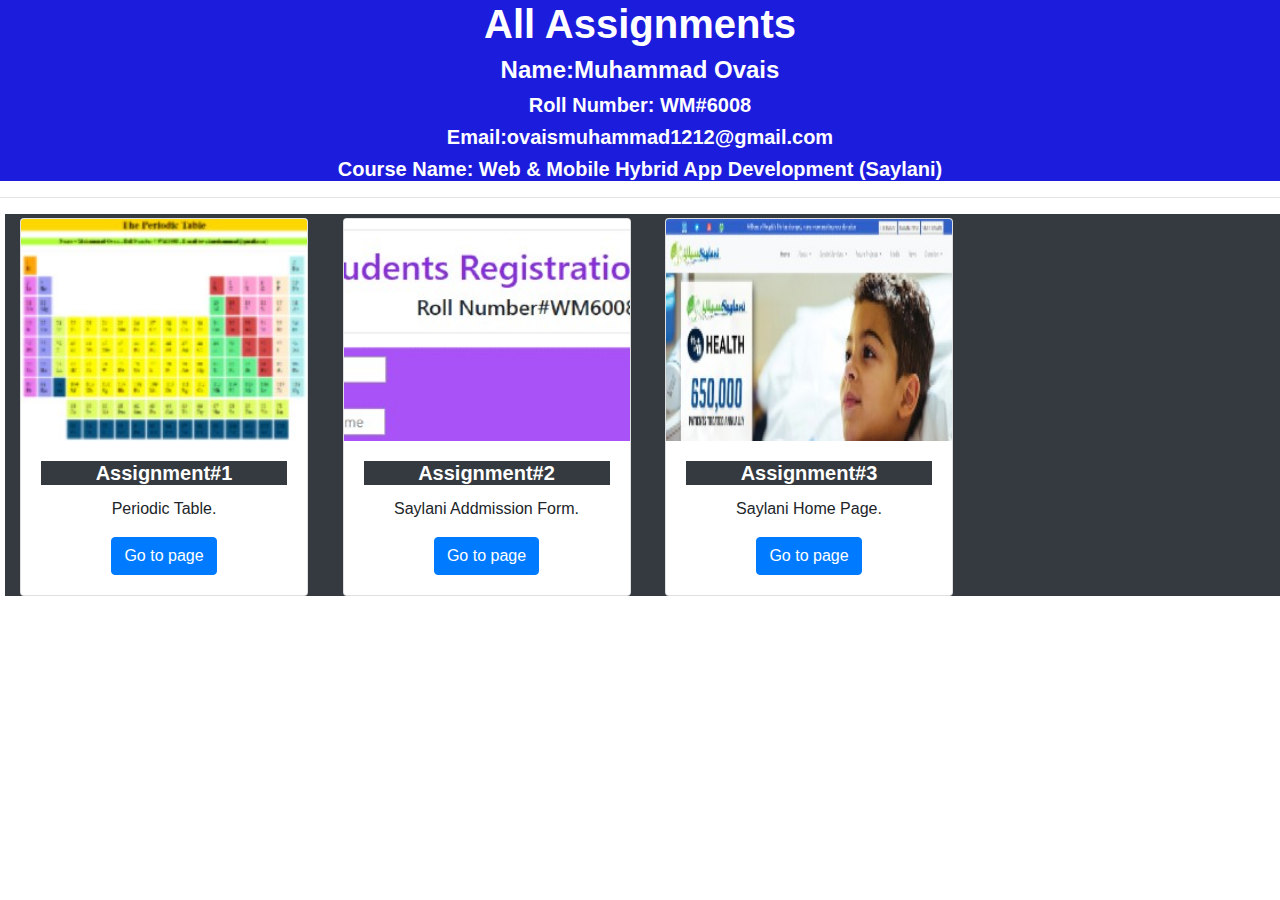
<file: index.html>
<!DOCTYPE html>
<html lang="en">

<head>
    <meta charset="UTF-8">
    <meta name="viewport" content="width=device-width, initial-scale=1.0">
    <title>Document</title>
    <link rel="stylesheet" href="https://stackpath.bootstrapcdn.com/bootstrap/4.4.1/css/bootstrap.min.css"
        integrity="sha384-Vkoo8x4CGsO3+Hhxv8T/Q5PaXtkKtu6ug5TOeNV6gBiFeWPGFN9MuhOf23Q9Ifjh" crossorigin="anonymous">
    <link rel="stylesheet" href="style.css">
</head>

<body>

    <div class="container-fluid header">
        <h1>All Assignments</h1>
        <h4>Name:Muhammad Ovais</h4>
        <h5>Roll Number: WM#6008 </h5>
        <h5>Email:ovaismuhammad1212@gmail.com</h5>
        <h5>Course Name: Web & Mobile Hybrid App Development (Saylani)</h5>
    </div>
    <hr> 
    
        <div class="row brow bg-dark pt-1">
            <div class="col-xs-12 col-sm-6 col-lg-3">
                <div class="card onecard" style="width: 18rem; ">
                    <img src="card images/card pic 1(1).jpg" class="card-img-top" alt="...">
                    <div class="card-body">
                        <h5 class="card-title bg-dark">Assignment#1</h5>
                        <p class="card-text">Periodic Table.</p>
                        <a href="Periodic Table/index.html" target="_blank" class="btn btn-primary">Go to page</a>
                    </div>
                </div>
            </div>
            <div class="col-xs-12 col-sm-6 col-lg-3">
                <div class="card twocard" style="width: 18rem;">
                    <img src="card images/card pic2 (1).jpg" class="card-img-top" alt="...">
                    <div class="card-body">
                        <h5 class="card-title bg-dark">Assignment#2</h5>
                        <p class="card-text">Saylani Addmission Form.</p>
                        <a href="Saylani Admission Form/index.html" target="_blank" class="btn btn-primary">Go to page</a>
                    </div>
                </div>
            </div>
            <div class=" col-xs-12 col-sm-6 col-lg-3">
                <div class="card threecard" style="width: 18rem;">
                    <img src="card images/card pic 3(1).jpg" class="card-img-top" alt="...">
                    <div class="card-body">
                        <h5 class="card-title bg-dark">Assignment#3</h5>
                        <p class="card-text">Saylani Home Page.</p>
                        <a href="Saylani Home Page/index.html" target="_blank" class="btn btn-primary">Go to page</a>
                    </div>
                </div>
            </div>


        
    














    <script src="https://code.jquery.com/jquery-3.4.1.slim.min.js"
        integrity="sha384-J6qa4849blE2+poT4WnyKhv5vZF5SrPo0iEjwBvKU7imGFAV0wwj1yYfoRSJoZ+n"
        crossorigin="anonymous"></script>
    <script src="https://cdn.jsdelivr.net/npm/popper.js@1.16.0/dist/umd/popper.min.js"
        integrity="sha384-Q6E9RHvbIyZFJoft+2mJbHaEWldlvI9IOYy5n3zV9zzTtmI3UksdQRVvoxMfooAo"
        crossorigin="anonymous"></script>
    <script src="https://stackpath.bootstrapcdn.com/bootstrap/4.4.1/js/bootstrap.min.js"
        integrity="sha384-wfSDF2E50Y2D1uUdj0O3uMBJnjuUD4Ih7YwaYd1iqfktj0Uod8GCExl3Og8ifwB6"
        crossorigin="anonymous"></script>
</body>

</html>
</file>
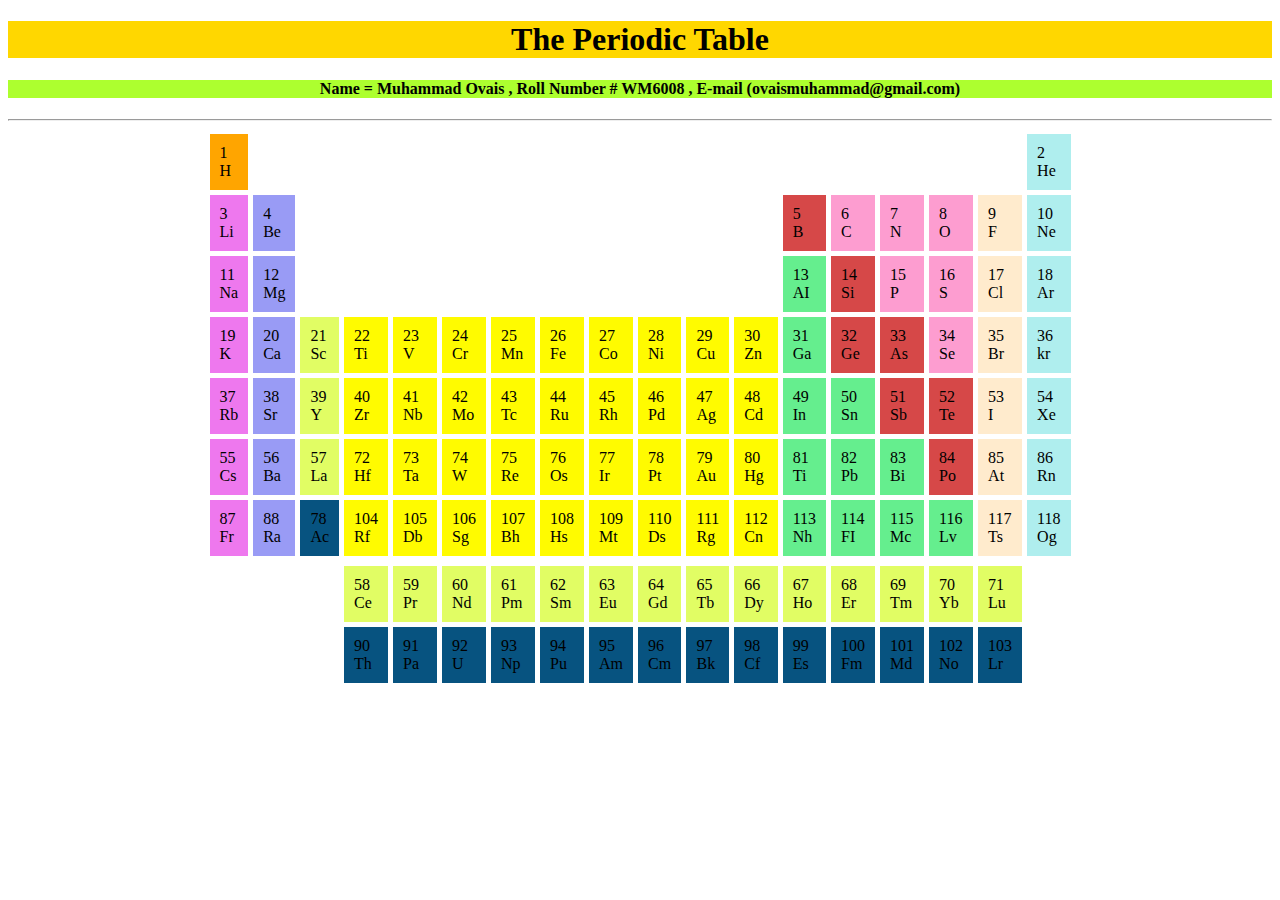
<file: Periodic Table/index.html>
<!DOCTYPE html>
<html lang="en">

<head>
    <title>Document</title>
</head>

<body>
    <center>
        <h1 style="background-color: gold;">The Periodic Table </h1>
        <h4 style="background-color: greenyellow;"> Name = Muhammad Ovais , Roll Number # WM6008 , E-mail  (ovaismuhammad@gmail.com)</h4>
    </center>
    <hr>
    <center>
        <table cellpadding="10" cellspacing="5">

            <tr>
                <td style="background-color: orange;">1 <br> H </td>
                <td colspan="16"></td>
                <td style="background-color: paleturquoise;">2 <br> He</td>
            </tr>
            <tr>
                <td style="background-color: rgb(238, 120, 238);">3 <br> Li</td>
                <td style="background-color: rgb(153, 155, 245);"> 4 <br> Be</td>
                <td colspan="10"></td>
                <td style="background-color: rgb(214, 72, 72);">5 <br>B </td>
                <td style="background-color: rgba(252, 113, 187, 0.692);">6 <br> C</td>
                <td style="background-color: rgba(252, 113, 187, 0.692);">7 <br> N</td>
                <td style="background-color: rgba(252, 113, 187, 0.692);">8 <br> O</td>
                <td style="background-color: blanchedalmond;">9 <br> F</td>
                <td style="background-color: paleturquoise;">10 <br> Ne</td>
            </tr>
            <tr>
                <td style="background-color: rgb(238, 120, 238);">11 <br> Na </td>
                <td style="background-color: rgb(153, 155, 245);">12 <br> Mg</td>
                <td colspan="10"></td>
                <td style="background-color: rgb(101, 238, 142);">13 <br> AI</td>
                <td style="background-color: rgb(214, 72, 72);">14 <br> Si</td>
                <td style="background-color: rgba(252, 113, 187, 0.692);">15 <br> P</td>
                <td style="background-color: rgba(252, 113, 187, 0.692);">16 <br> S</td>
                <td style="background-color: blanchedalmond;">17 <br> Cl</td>
                <td style="background-color: paleturquoise;">18 <br> Ar </td>
            </tr>
            <tr>
                <td style="background-color: rgb(238, 120, 238);">19 <br> K</td>
                <td style="background-color: rgb(153, 155, 245);">20<br> Ca </td>
                <td style="background-color: rgb(225, 253, 100);">21 <br> Sc </td>
                <td style="background-color: rgb(255, 251, 0) ;">22 <br> Ti</td>
                <td style="background-color: rgb(255, 251, 0) ;">23 <br> V </td>
                <td style="background-color: rgb(255, 251, 0) ;">24 <br> Cr</td>
                <td style="background-color: rgb(255, 251, 0) ;">25 <br> Mn </td>
                <td style="background-color: rgb(255, 251, 0) ;">26 <br> Fe</td>
                <td style="background-color: rgb(255, 251, 0) ;">27 <br> Co</td>
                <td style="background-color: rgb(255, 251, 0) ;">28 <br> Ni</td>
                <td style="background-color: rgb(255, 251, 0) ;">29 <br> Cu </td>
                <td style="background-color: rgb(255, 251, 0) ;">30 <br> Zn </td>
                <td style="background-color: rgb(101, 238, 142);">31 <br> Ga </td>
                <td style="background-color: rgb(214, 72, 72);">32 <br> Ge </td>
                <td style="background-color: rgb(214, 72, 72);">33 <br> As </td>
                <td style="background-color: rgba(252, 113, 187, 0.692);">34 <br> Se </td>
                <td style="background-color: blanchedalmond;">35 <br> Br </td>
                <td style="background-color: paleturquoise;">36 <br> kr </td>
            </tr>
            <tr>
                <td style="background-color: rgb(238, 120, 238);">37 <br> Rb</td>
                <td style="background-color: rgb(153, 155, 245);">38 <br> Sr </td>
                <td style="background-color: rgb(225, 253, 100);">39 <br> Y</td>
                <td style="background-color: rgb(255, 251, 0) ;">40 <br> Zr</td>
                <td style="background-color: rgb(255, 251, 0) ;">41 <br> Nb </td>
                <td style="background-color: rgb(255, 251, 0) ;">42 <br> Mo</td>
                <td style="background-color: rgb(255, 251, 0) ;">43 <br> Tc </td>
                <td style="background-color: rgb(255, 251, 0) ;">44 <br> Ru </td>
                <td style="background-color: rgb(255, 251, 0) ;">45 <br> Rh </td>
                <td style="background-color: rgb(255, 251, 0) ;">46 <br> Pd </td>
                <td style="background-color: rgb(255, 251, 0) ;">47 <br> Ag </td>
                <td style="background-color: rgb(255, 251, 0) ;">48 <br> Cd</td>
                <td style="background-color: rgb(101, 238, 142);">49 <br> In</td>
                <td style="background-color: rgb(101, 238, 142);">50 <br> Sn </td>
                <td style="background-color: rgb(214, 72, 72);">51 <br> Sb</td>
                <td style="background-color: rgb(214, 72, 72);">52 <br> Te </td>
                <td style="background-color: blanchedalmond;">53 <br> I</td>
                <td style="background-color: paleturquoise;">54 <br> Xe </td>
            </tr>
            <tr>
                <td style="background-color: rgb(238, 120, 238);">55 <br> Cs </td>
                <td style="background-color: rgb(153, 155, 245);">56<br> Ba</td>
                <td style="background-color: rgb(225, 253, 100);"> 57 <br> La </td>
                <td style="background-color: rgb(255, 251, 0) ;">72 <br> Hf</td>
                <td style="background-color: rgb(255, 251, 0) ;">73 <br> Ta </td>
                <td style="background-color: rgb(255, 251, 0) ;">74 <br> W</td>
                <td style="background-color: rgb(255, 251, 0) ;">75 <br> Re</td>
                <td style="background-color: rgb(255, 251, 0) ;">76 <br> Os</td>
                <td style="background-color: rgb(255, 251, 0) ;">77 <br> Ir</td>
                <td style="background-color: rgb(255, 251, 0) ;">78 <br> Pt</td>
                <td style="background-color: rgb(255, 251, 0) ;">79 <br> Au</td>
                <td style="background-color: rgb(255, 251, 0) ;">80 <br> Hg</td>
                <td style="background-color: rgb(101, 238, 142);">81 <br> Ti</td>
                <td style="background-color: rgb(101, 238, 142);">82 <br> Pb</td>
                <td style="background-color: rgb(101, 238, 142);">83 <br> Bi</td>
                <td style="background-color: rgb(214, 72, 72);">84 <br>Po</td>
                <td style="background-color: blanchedalmond;">85 <br> At</td>
                <td style="background-color: paleturquoise;">86 <br> Rn </td>
            </tr>
            <tr>
                <td style="background-color: rgb(238, 120, 238);">87 <br> Fr</td>
                <td style="background-color: rgb(153, 155, 245);"> 88 <br> Ra</td>
                <td style="background-color: rgb(7, 83, 128);">78 <br> Ac </td>
                <td style="background-color: rgb(255, 251, 0) ;">104 <br> Rf </td>
                <td style="background-color: rgb(255, 251, 0) ;">105 <br> Db</td>
                <td style="background-color: rgb(255, 251, 0) ;">106 <br> Sg </td>
                <td style="background-color: rgb(255, 251, 0) ;">107 <br> Bh</td>
                <td style="background-color: rgb(255, 251, 0) ;">108 <br> Hs</td>
                <td style="background-color: rgb(255, 251, 0) ;">109 <br> Mt</td>
                <td style="background-color: rgb(255, 251, 0) ;">110 <br> Ds</td>
                <td style="background-color: rgb(255, 251, 0)  ;">111 <br> Rg</td>
                <td style="background-color: rgb(255, 251, 0) ;">112 <br> Cn</td>
                <td style="background-color: rgb(101, 238, 142);">113 <br> Nh</td>
                <td style="background-color: rgb(101, 238, 142);">114 <br> FI</td>
                <td style="background-color: rgb(101, 238, 142);">115 <br> Mc</td>
                <td style="background-color: rgb(101, 238, 142);">116 <br> Lv</td>
                <td style="background-color: blanchedalmond;">117 <br> Ts</td>
                <td style="background-color: paleturquoise;">118 <br> Og</td>
            </tr>

            <tr>
           </tr>






            <tr>
                <td rowspan="2"></td>
                <td rowspan="2"></td>
                <td rowspan="2"></td>
                <td style="background-color: rgb(225, 253, 100);">58 <br> Ce </td>

                <td style="background-color: rgb(225, 253, 100);">59 <br> Pr</td>
                <td style="background-color: rgb(225, 253, 100);">60 <br> Nd</td>
                <td style="background-color: rgb(225, 253, 100);">61 <br> Pm</td>
                <td style="background-color: rgb(225, 253, 100);">62 <br> Sm</td>
                <td style="background-color: rgb(225, 253, 100);">63 <br> Eu</td>
                <td style="background-color: rgb(225, 253, 100);">64 <br> Gd</td>
                <td style="background-color: rgb(225, 253, 100);">65 <br> Tb</td>
                <td style="background-color: rgb(225, 253, 100);">66 <br> Dy</td>
                <td style="background-color: rgb(225, 253, 100);">67 <br> Ho</td>
                <td style="background-color: rgb(225, 253, 100);">68 <br> Er</td>
                <td style="background-color: rgb(225, 253, 100);">69 <br>Tm</td>
                <td style="background-color: rgb(225, 253, 100);">70 <br> Yb</td>
                <td style="background-color: rgb(225, 253, 100);">71 <br> Lu</td>
            </tr>


            <tr>

                <td style="background-color: rgb(7, 83, 128);">90 <br> Th </td>
                <td style="background-color: rgb(7, 83, 128);">91 <br> Pa</td>
                <td style="background-color: rgb(7, 83, 128);">92 <br> U</td>
                <td style="background-color: rgb(7, 83, 128);">93 <br> Np</td>
                <td style="background-color: rgb(7, 83, 128);">94 <br> Pu</td>
                <td style="background-color: rgb(7, 83, 128);">95 <br> Am</td>
                <td style="background-color: rgb(7, 83, 128);">96 <br> Cm</td>
                <td style="background-color: rgb(7, 83, 128);">97 <br>Bk</td>
                <td style="background-color: rgb(7, 83, 128);">98 <br> Cf</td>
                <td style="background-color: rgb(7, 83, 128);">99 <br> Es</td>
                <td style="background-color: rgb(7, 83, 128);">100 <br> Fm</td>
                <td style="background-color: rgb(7, 83, 128);">101 <br> Md</td>
                <td style="background-color: rgb(7, 83, 128);">102 <br> No</td>
                <td style="background-color: rgb(7, 83, 128);">103 <br> Lr</td>
            </tr>
        </table>
    </center>
</body>

</html>
</file>
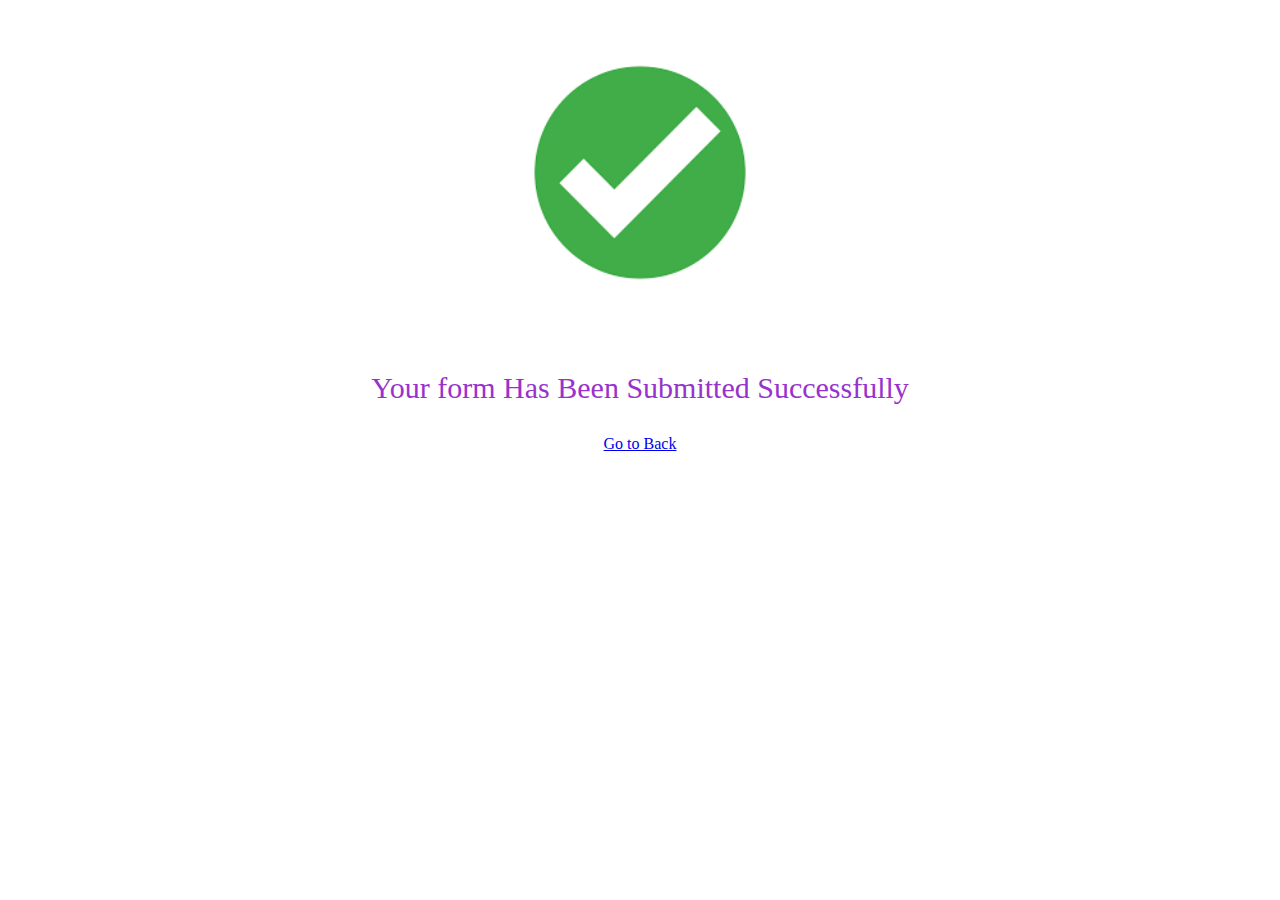
<file: Saylani Admission Form/submit.html>
<!DOCTYPE html>
<html lang="en">
<head>
    <meta charset="UTF-8">
    <meta name="viewport" content="width=device-width, initial-scale=1.0">
    <title>Form submitted</title>
    <link rel="stylesheet" href="style.css">
</head>
<body>
<img class="done" src="images/images.png"  alt="ok">
        <p class="text"> Your form Has Been Submitted Successfully </P>
          <p class="linkcenter">  <a href="index.html"> Go to Back</a> </p>
</body>
</html>
</file>
<file: style.css>
.header{
  background-color: rgb(28, 28, 221);
}
h1,h4,h5{
     text-align: center;
    color: white;
    font-family: 'Segoe UI', Tahoma, Geneva, Verdana, sans-serif;
    font-weight: bold;

} 
.onecard, .twocard, .threecard{
    text-align: center;
   
}
.brow{
    margin-left: 5px;
}
</file>
<file: Saylani Admission Form/style.css>
h1{
    text-align: center;
color: blueviolet;
}
div{
width: 50%;
margin: 1% 25% 1% 30% ;
}
#firstname{
    margin-left: 100px;
}
#lastname{
    margin-left: 100px;
}
#emailid{
    margin-left: 115px;
}
#dateofbirth{
    margin-left: 85px;
}
#mobilenumber{
    margin-left: 65px;
}
#male{
    margin-left: 120px;
}
#address{
    margin-left: 111px;
}
span#Adress{
    position: relative;
    bottom: 40px;
}
#city{
    margin-left: 140px;
}
#pincode{
    margin-left: 100px;
}
#state{
    margin-left: 130px;
}
#country{
    margin-left: 110px;
}
span.sps{
    margin-left: 107px;
}
span.others{
    margin-left: 163px;
}
table{
    margin-left: 160px;
}
span#cit{
    margin-left: 80px;

}
form{
   
    background-color: rgb(168, 82, 248);
    border: black;
    padding: 10px;
    width: 80%;
    height: 80%;
    margin: 1% 10% 1% 10% ;


}
input[type="submit"] {
    padding: 5px;
    
    
}
input[type="reset"] {
    margin-inline-start: 40px;
}
h4{
    text-align: center;
}
.center{
    display: block;
    margin-left: 560px;
    margin-right: auto;
    width: 50%;
}
.text{
    text-align: center;
    color: darkorchid;
    font-size: 30px;
}
.linkcenter{
    text-align: center;
}
th{
    text-align: center;
}
.done{

    width: 20%;
    height: 20%;
    margin-left: 40%;

    
      
    
}
</file>
